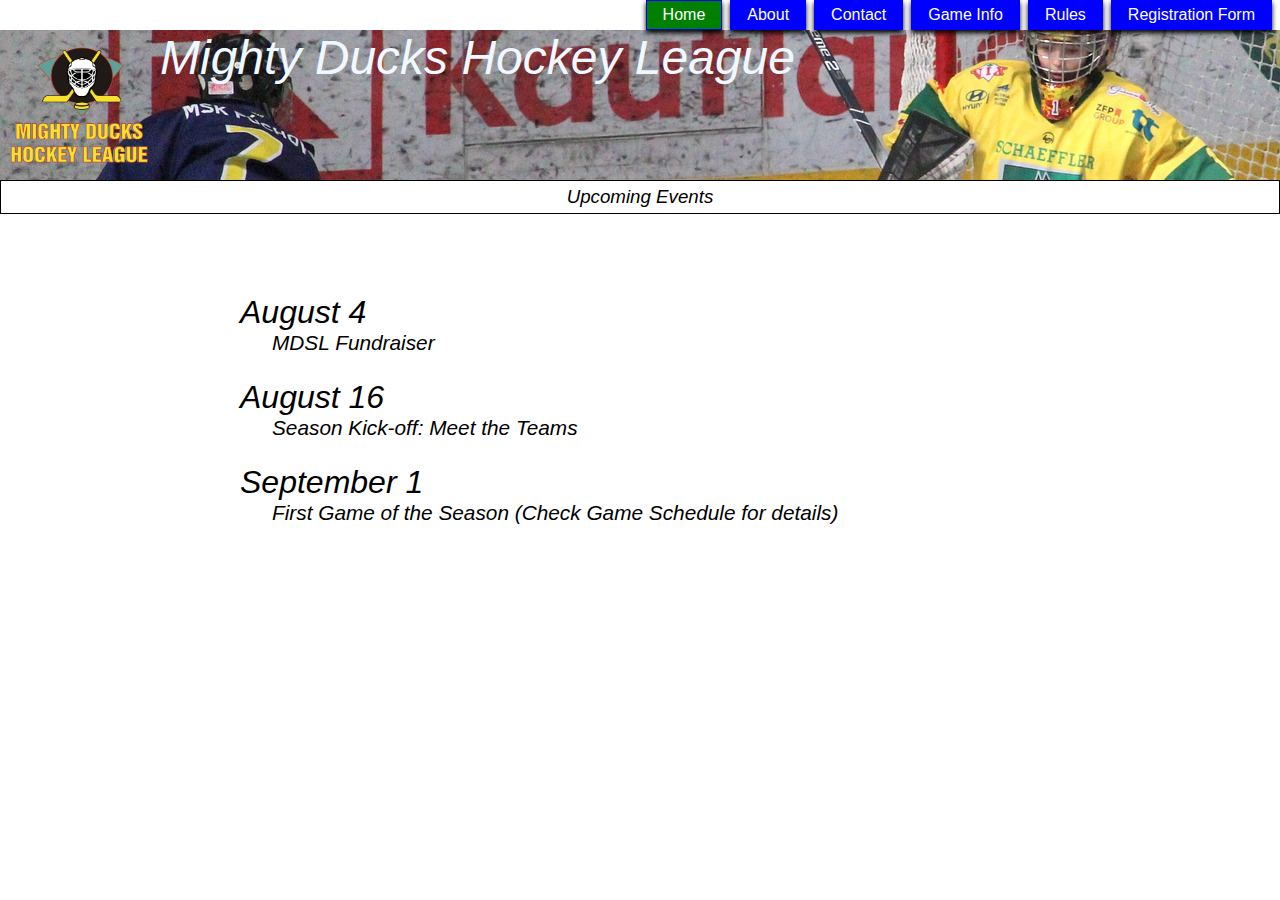
<file: index.html>
<!DOCTYPE html>
<html lang="es">

<head>
    <meta charset="UTF-8">
    <meta name="viewport" content="width=device-width, initial-scale=1.0">
    <link rel="icon" href="./imagenes/Logo-Mighty-ducks-01.ico" type="image/x-icon">
    <link rel="shortcut icon" href="./imagenes/Logo-Mighty-ducks-01.ico" type="image/x-icon">
    <!-- <link rel="stylesheet" href="./CSS/styles.css"> -->
    <link rel="stylesheet" href="./CSS/styles2.css">
    <title>Home</title>
</head>

<!--Para poder ver el style.css hay que comentar el link de styles2 y descomentar la etiqueta (img class="banner")-->

<!-- Se que el diseño 2 que es el que use para la task 3 el logo no va en el banner pero en 
las paginas game_info y rules si no lo ponia sobre el banner debia achicar mucho las tipografias
y no me gustaba como quedaba por lo tanto decidi que en las 5 paginas y para hacer una simetria 
en la task 3 el logo quedara en ese lugar-->

<body>
    <nav class="navbar">
        <a href="#" class="active">Home</a>
        <a href="about.html">About</a>
        <a href="contact.html">Contact</a>
        <a href="game_info.html">Game Info</a>
        <a href="rules.html">Rules</a>
        <a href="registration.html">Registration Form</a>
    </nav>
    <header>
        <img src="./imagenes/LogoMightyducks-01.png" alt="logo Mighty Ducks" class="logo">
        <!-- <img src="./imagenes/design1_image1.jpg" class="banner" alt="hockey"> -->
        <h1 class="titulo">Mighty Ducks Hockey League</h1>
    </header>

    
        <section>
            <h3 class="upcoming">Upcoming Events</h3>
            <dl class="fechas">
                <dt><b>August 4</b></dt>
                <dd>MDSL Fundraiser</dd>
                <dt><b>August 16</b></dt>
                <dd>Season Kick-off: Meet the Teams</dd>
                <dt><b>September 1</b></dt>
                <dd>First Game of the Season (Check Game Schedule for details)</dd>
            </dl>
        </section>
   
</body>

</html>
</file>
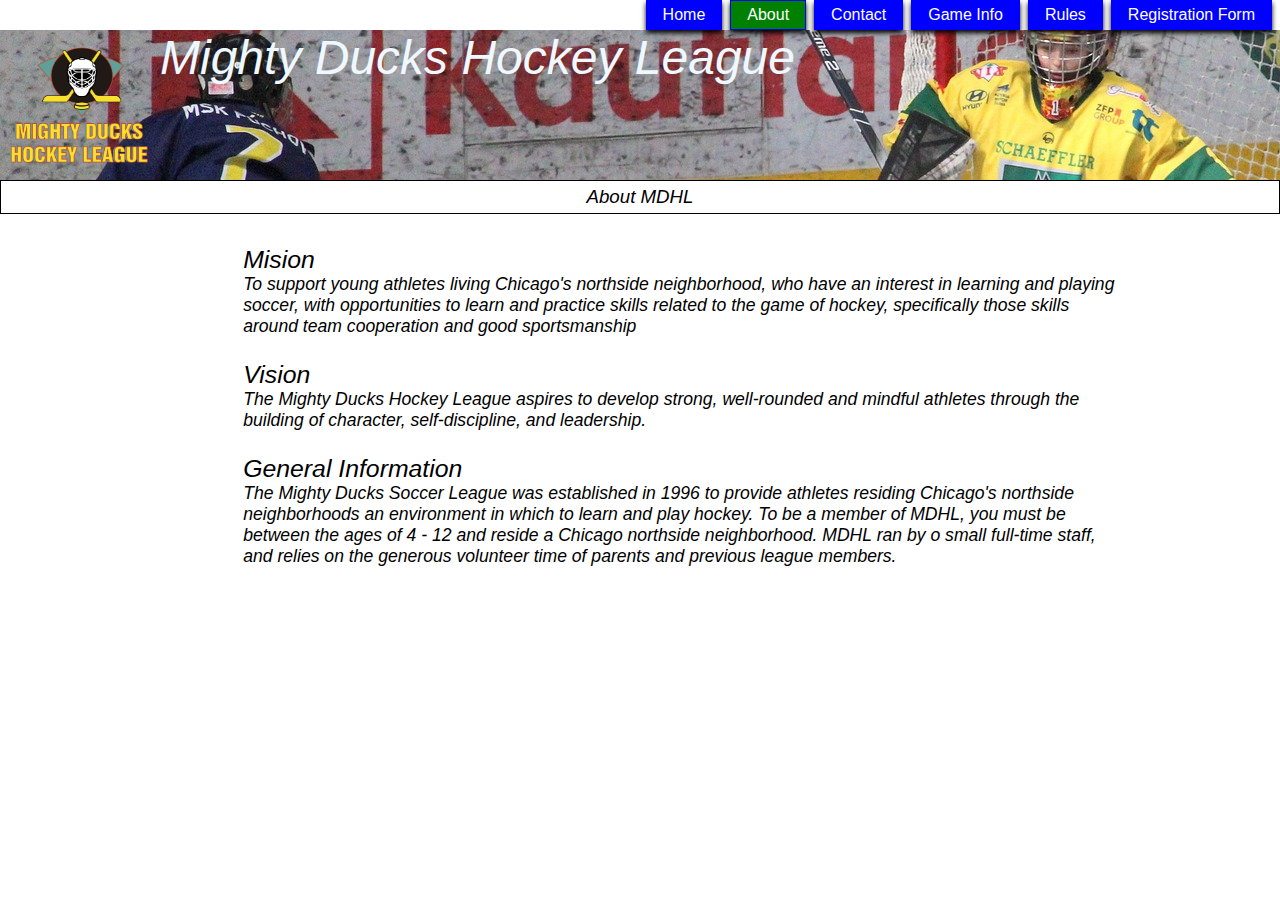
<file: about.html>
<!DOCTYPE html>
<html lang="es">

<head>
    <meta charset="UTF-8">
    <meta name="viewport" content="width=device-width, initial-scale=1.0">
    <link rel="icon" href="./imagenes/Logo-Mighty-ducks-01.ico" type="image/x-icon">
    <link rel="shortcut icon" href="./imagenes/Logo-Mighty-ducks-01.ico" type="image/x-icon">
    <!-- <link rel="stylesheet" href="./CSS/styles.css"> -->
    <link rel="stylesheet" href="./CSS/styles2.css">
    <title>About</title>
</head>

<!--Para poder ver el style.css hay que comentar el link de styles2 y descomentar la etiqueta (img class="banner")-->

<!-- Se que el diseño 2 que es el que use para la task 3 el logo no va en el banner pero en 
las paginas game_info y rules si no lo ponia sobre el banner debia achicar mucho las tipografias
y no me gustaba como quedaba por lo tanto decidi que en las 5 paginas y para hacer una simetria 
en la task 3 el logo quedara en ese lugar-->

<body>
    <nav class="navbar">
        <a href="index.html">Home</a>
        <a href="#" class="active">About</a>
        <a href="contact.html">Contact</a>
        <a href="game_info.html">Game Info</a>
        <a href="rules.html">Rules</a>
        <a href="registration.html">Registration Form</a>
    </nav>
    <header>
        <img src="./imagenes/LogoMightyducks-01.png" alt="logo Mighty Ducks" class="logo">
        <!-- <img src="./imagenes/design1_image1.jpg" class="banner" alt="banner hockey"> -->
        <h1 class="titulo">Mighty Ducks Hockey League</h1>

    </header>

    <section class="informacion">

        <h3 class="about">About MDHL</h3>
        <ul>
            <li><b>Mision</b>
                <p class="texto">To support young athletes living Chicago's northside neighborhood, who have an
                    interest in
                    learning and playing soccer, with opportunities to learn and practice skills related to the game of
                    hockey, specifically those skills around team cooperation and good sportsmanship</p>
            </li>

            <li><b>Vision</b>
                <p class="texto">The Mighty Ducks Hockey League aspires to develop strong, well-rounded and mindful
                    athletes
                    through the building of character, self-discipline, and leadership.</p>
            </li>

            <li><b>General Information</b>
                <p class="texto">The Mighty Ducks Soccer League was established in 1996 to provide athletes residing
                    Chicago's northside neighborhoods an environment in which to learn and play hockey. To be a
                    member of MDHL, you must be between the ages of 4 - 12 and reside a Chicago northside
                    neighborhood. MDHL ran by o small full-time staff, and relies on the generous volunteer time of
                    parents and previous league members.</p>
            </li>
        </ul>
    </section>

</body>

</html>
</file>
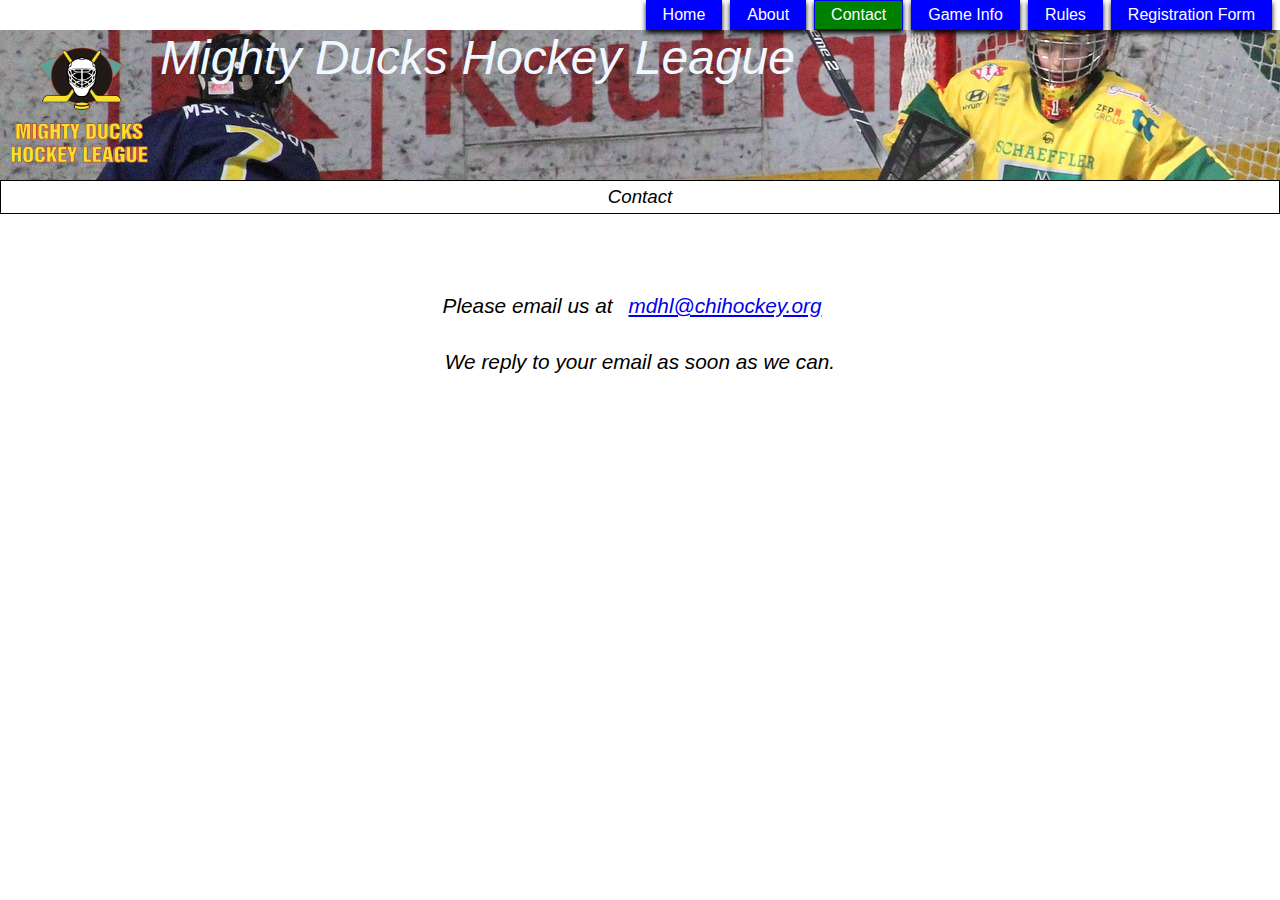
<file: contact.html>
<!DOCTYPE html>
<html lang="es">

<head>
    <meta charset="UTF-8">
    <meta name="viewport" content="width=device-width, initial-scale=1.0">
    <link rel="icon" href="./imagenes/Logo-Mighty-ducks-01.ico" type="image/x-icon">
    <link rel="shortcut icon" href="./imagenes/Logo-Mighty-ducks-01.ico" type="image/x-icon">
    <!-- <link rel="stylesheet" href="./CSS/styles.css"> -->
    <link rel="stylesheet" href="./CSS/styles2.css">
    <title>Contact</title>
</head>

<!--Para poder ver el style.css hay que comentar el link de styles2 y descomentar la etiqueta (img class="banner")-->

<!-- Se que el diseño 2 que es el que use para la task 3 el logo no va en el banner pero en 
las paginas game_info y rules si no lo ponia sobre el banner debia achicar mucho las tipografias
y no me gustaba como quedaba por lo tanto decidi que en las 5 paginas y para hacer una simetria 
en la task 3 el logo quedara en ese lugar-->

<body>
    <nav class="navbar">
        <a href="index.html">Home</a>
        <a href="about.html">About</a>
        <a href="#" class="active">Contact</a>
        <a href="game_info.html">Game Info</a>
        <a href="rules.html">Rules</a>
        <a href="registration.html">Registration Form</a>
    </nav>
    <header>
        <img src="./imagenes/LogoMightyducks-01.png" alt="logo Mighty Ducks" class="logo">
        <!-- <img src="./imagenes/design1_image1.jpg" class="banner" alt="hockey"> -->
        <h1 class="titulo">Mighty Ducks Hockey League</h1>
    </header>


    <main>
        <h3 class="contacto">Contact</h3>
        <div class="infocontacto">
            <p>Please email us at<a href="mailto:mdhl@chihockey.org">mdhl@chihockey.org</a></p>
            <p>We reply to your email as soon as we can.</p>
        </div>
    </main>
</body>

</html>
</file>
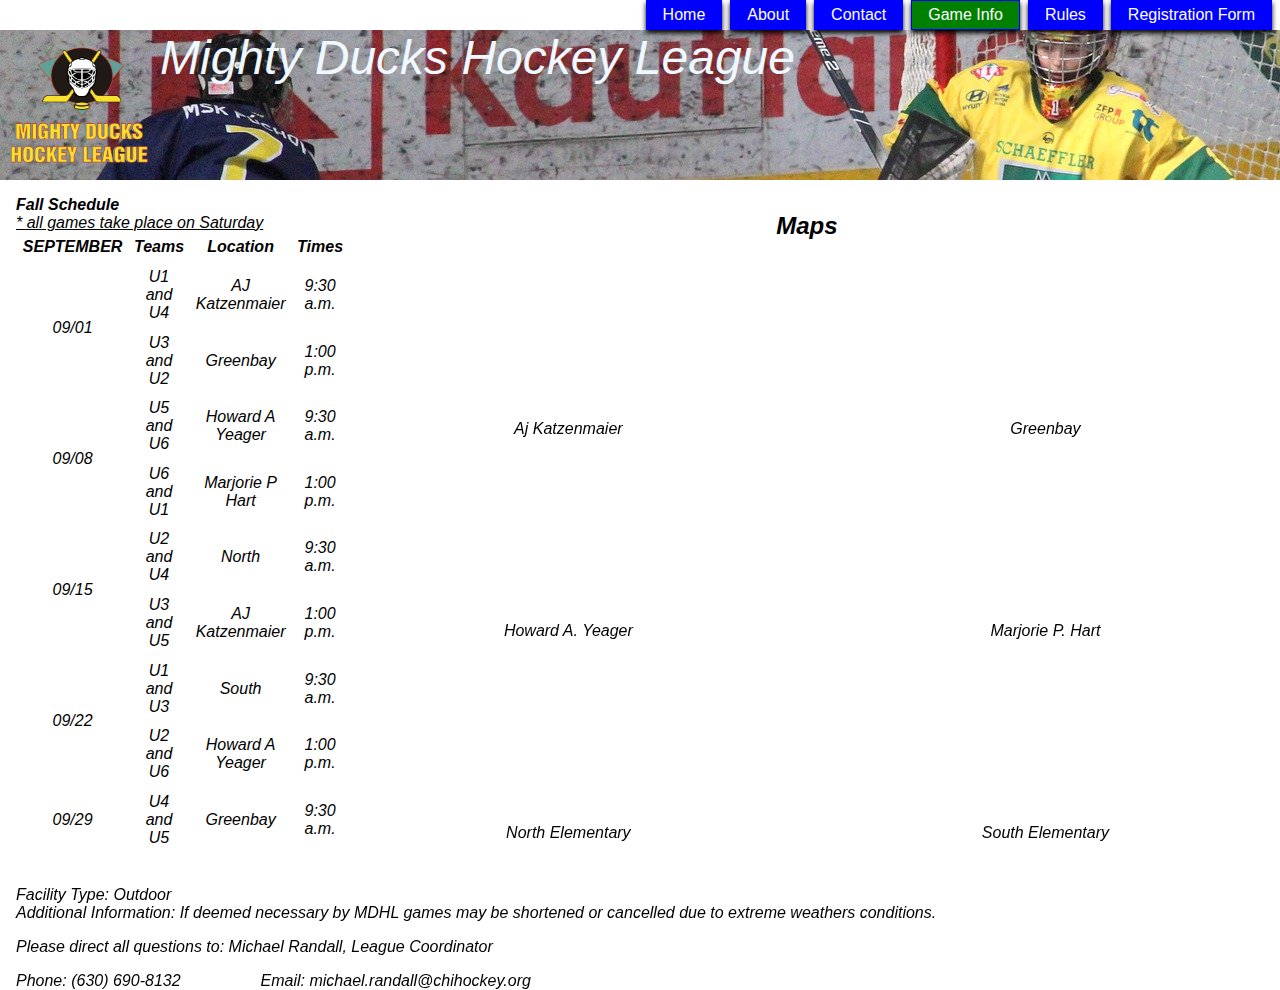
<file: game_info.html>
<!DOCTYPE html>
<html lang="en">

<head>
    <meta charset="UTF-8">
    <meta name="viewport" content="width=device-width, initial-scale=1.0">
    <link rel="icon" href="./imagenes/Logo-Mighty-ducks-01.ico" type="image/x-icon">
    <link rel="shortcut icon" href="./imagenes/Logo-Mighty-ducks-01.ico" type="image/x-icon">
    <link rel="stylesheet" href="./CSS/styles-gameInfo.css">
    <title>Game Information</title>
</head>

<body>
    <nav class="navbar">
        <a href="index.html">Home</a>
        <a href="about.html">About</a>
        <a href="contact.html">Contact</a>
        <a href="#" class="active">Game Info</a>
        <a href="rules.html">Rules</a>
        <a href="registration.html">Registration Form</a>
    </nav>

    <header>
        <img src="./imagenes/LogoMightyducks-01.png" alt="logo Mighty Ducks" class="logo">
        <h1 class="titulo">Mighty Ducks Hockey League</h1>
    </header>
   
    <main>
    <section class="titulo-tabla">
        <h4>Fall Schedule</h4>

        <span>* all games take place on Saturday</span>
    
        <table>
            <thead>
                <tr>
                    <th>SEPTEMBER</th>
                    <th>Teams</th>
                    <th>Location</th>
                    <th>Times</th>
                </tr>
            </thead>
            <tbody>
                <tr>
                    <td rowspan="2">09/01</td>
                    <td>U1 and U4</td>
                    <td>AJ Katzenmaier</td>
                    <td>9:30 a.m.</td>
                </tr>
                <tr>
                    <td>U3 and U2</td>
                    <td>Greenbay</td>
                    <td>1:00 p.m.</td>
                </tr>
                <tr>
                    <td rowspan="2">09/08</td>
                    <td>U5 and U6</td>
                    <td>Howard A Yeager</td>
                    <td>9:30 a.m.</td>
                </tr>
                <tr>
                    <td>U6 and U1</td>
                    <td>Marjorie P Hart</td>
                    <td>1:00 p.m.</td>
                </tr>
                <tr>
                    <td rowspan="2">09/15</td>
                    <td>U2 and U4</td>
                    <td>North</td>
                    <td>9:30 a.m.</td>
                </tr>
                <tr>
                    <td>U3 and U5</td>
                    <td>AJ Katzenmaier</td>
                    <td>1:00 p.m.</td>
                </tr>
                <tr>
                    <td rowspan="2">09/22</td>
                    <td>U1 and U3</td>
                    <td>South</td>
                    <td>9:30 a.m.</td>
                </tr>
                <tr>
                    <td>U2 and U6</td>
                    <td>Howard A Yeager</td>
                    <td>1:00 p.m.</td>
                </tr>
                <tr>
                    <td>09/29</td>
                    <td>U4 and U5</td>
                    <td>Greenbay</td>
                    <td>9:30 a.m.</td>
                </tr>
            </tbody>
        </table>
    </section>

    <section class="maps">
        <h3 class="titulo-mapas">Maps</h3>
        <div class="mapas-contenedor">
        <figure class="mapa">
            <iframe src="https://www.google.com/maps/embed?pb=!1m18!1m12!1m3!1d2969.6570185195424!2d-87.63164432491429!3d41.90023276402962!2m3!1f0!2f0!3f0!3m2!1i1024!2i768!4f13.1!3m3!1m2!1s0x880fd34e07f69da7%3A0x15e198c063fc787c!2sAJ%20Katzenmaier%20Elementary!5e0!3m2!1ses-419!2sar!4v1691880230983!5m2!1ses-419!2sar" width="200" height="200" style="border:0;" allowfullscreen="" loading="lazy" referrerpolicy="no-referrer-when-downgrade"></iframe>
            <figcaption>Aj Katzenmaier</figcaption>
        </figure>
        <figure class="mapa">
            <iframe src="https://www.google.com/maps/embed?pb=!1m18!1m12!1m3!1d2950.0103763329003!2d-87.87145662488848!3d42.3209774375713!2m3!1f0!2f0!3f0!3m2!1i1024!2i768!4f13.1!3m3!1m2!1s0x880f933bce5af881%3A0x740a7a7d548adce1!2sGreen%20Bay%20School%20(Pre-K)!5e0!3m2!1ses-419!2sar!4v1691880697756!5m2!1ses-419!2sar" width="200" height="200" style="border:0;" allowfullscreen="" loading="lazy" referrerpolicy="no-referrer-when-downgrade"></iframe>
            <figcaption>Greenbay</figcaption>
        </figure>
        <figure class="mapa">
            <iframe src="https://www.google.com/maps/embed?pb=!1m18!1m12!1m3!1d2950.269877048386!2d-87.85645602488881!3d42.31544223792079!2m3!1f0!2f0!3f0!3m2!1i1024!2i768!4f13.1!3m3!1m2!1s0x880feccac26b07c5%3A0x8b51fa5d6efe771a!2sHoward%20A.%20Yeager%20School%20(PREK-K)!5e0!3m2!1ses-419!2sar!4v1691880747761!5m2!1ses-419!2sar" width="200" height="200" style="border:0;" allowfullscreen="" loading="lazy" referrerpolicy="no-referrer-when-downgrade"></iframe>
            <figcaption>Howard A. Yeager</figcaption>
        </figure>
        <figure class="mapa">
            <iframe src="https://www.google.com/maps/embed?pb=!1m18!1m12!1m3!1d2968.2896540149154!2d-87.64854762491252!3d41.92962686218801!2m3!1f0!2f0!3f0!3m2!1i1024!2i768!4f13.1!3m3!1m2!1s0x880fd30f2637f9d7%3A0xdbff5d5dfcfcfa35!2sMarjorie%20P%20Hart%20Elementary!5e0!3m2!1ses-419!2sar!4v1691880789128!5m2!1ses-419!2sar" width="200" height="200" style="border:0;" allowfullscreen="" loading="lazy" referrerpolicy="no-referrer-when-downgrade"></iframe>
            <figcaption>Marjorie P. Hart</figcaption>
        </figure>
        <figure class="mapa">
            <iframe src="https://www.google.com/maps/embed?pb=!1m18!1m12!1m3!1d2969.335366340958!2d-87.65073632336666!3d41.90714880004503!2m3!1f0!2f0!3f0!3m2!1i1024!2i768!4f13.1!3m3!1m2!1s0x880fd33af14860a5%3A0x5736e62f19086c62!2sNorth%20Elementary!5e0!3m2!1ses-419!2sar!4v1691880937967!5m2!1ses-419!2sar" width="200" height="200" style="border:0;" allowfullscreen="" loading="lazy" referrerpolicy="no-referrer-when-downgrade"></iframe>
            <figcaption>North Elementary</figcaption>
        </figure>
        <figure class="mapa">
            <iframe src="https://www.google.com/maps/embed?pb=!1m18!1m12!1m3!1d2950.193523350104!2d-87.85716792488874!3d42.31707093781796!2m3!1f0!2f0!3f0!3m2!1i1024!2i768!4f13.1!3m3!1m2!1s0x880feccac2135a21%3A0x8ce88e90b96bbec1!2sSouth%20Elementary%20School%20(K-5)!5e0!3m2!1ses-419!2sar!4v1691880989238!5m2!1ses-419!2sar" width="200" height="200" style="border:0;" allowfullscreen="" loading="lazy" referrerpolicy="no-referrer-when-downgrade"></iframe>
            <figcaption>South Elementary</figcaption>
        </figure>
    </div>
    </section>
</main>
    <div class="notas">
        <p><b>Facility Type:</b> Outdoor</p>

        <p><b>Additional Information:</b> If deemed necessary by MDHL games may be
            shortened or cancelled due to extreme weathers conditions.</p>
    </div>

    <div class="responsable">
        <p><b>Please direct all questions to:</b> Michael Randall, League Coordinator</p>
    </div>

    <div class="phone-email">
        <p><b>Phone:</b> (630) 690-8132</p>

        <p><b>Email:</b> michael.randall@chihockey.org</p>
    </div>

    
</body>

</html>
</file>
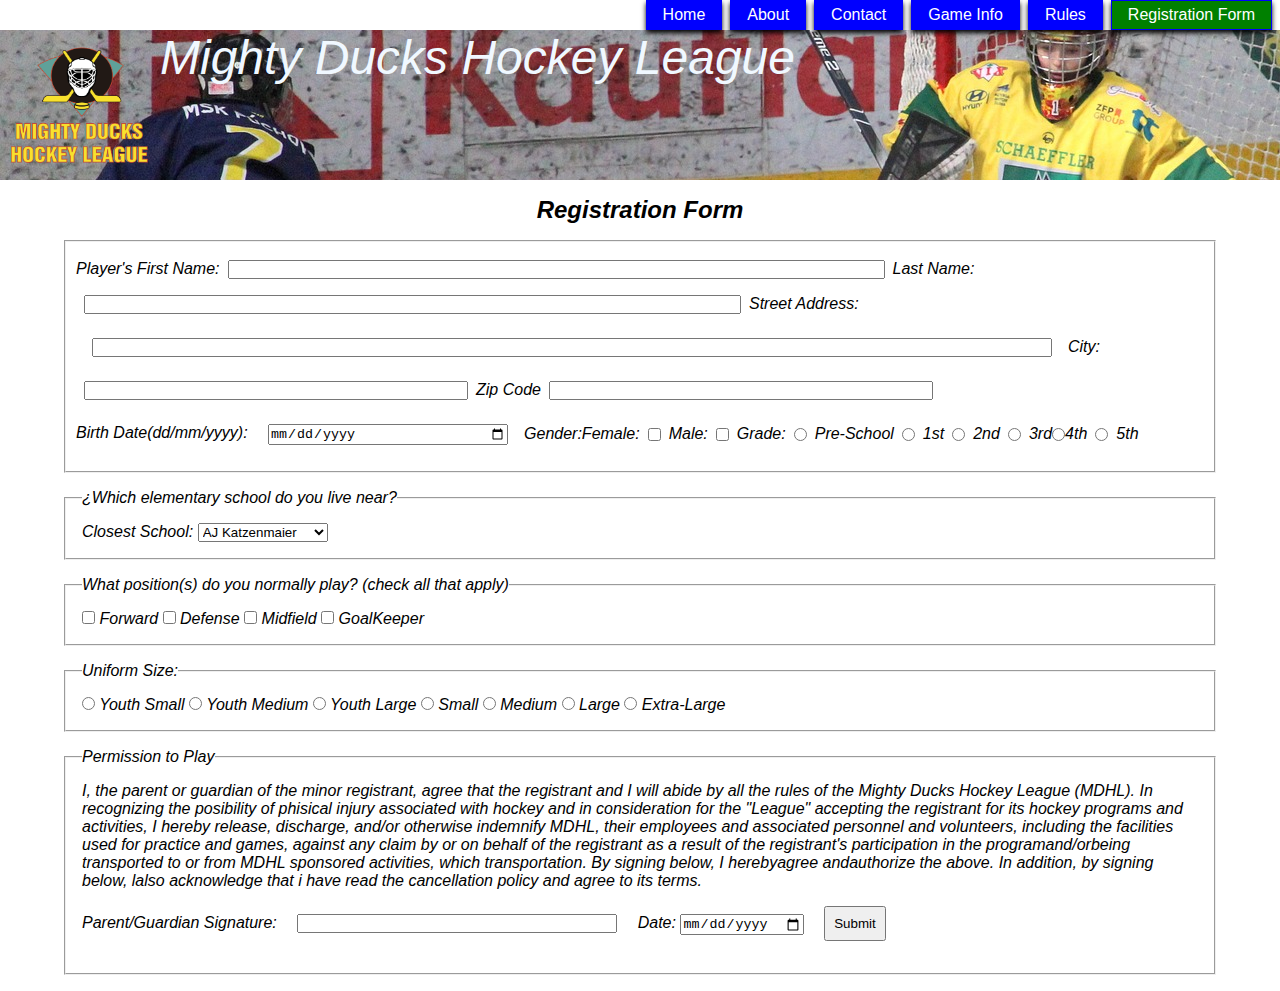
<file: registration.html>
<!DOCTYPE html>
<html lang="en">

<head>
    <meta charset="UTF-8">
    <meta name="viewport" content="width=device-width, initial-scale=1.0">
    <link rel="icon" href="./imagenes/Logo-Mighty-ducks-01.ico" type="image/x-icon">
    <link rel="shortcut icon" href="./imagenes/Logo-Mighty-ducks-01.ico" type="image/x-icon">
    <link rel="stylesheet" href="./CSS/styles-registration.css">
    <title>Document</title>
</head>

<!-- Se que el diseño 2 que es el que use para la task 3 el logo no va en el banner pero en 
las paginas game_info y rules si no lo ponia sobre el banner debia achicar mucho las tipografias
y no me gustaba como quedaba por lo tanto decidi que en las 5 paginas y para hacer una simetria 
en la task 3 el logo quedara en ese lugar-->

<body>
    <nav class="navbar">
        <a href="index.html">Home</a>
        <a href="about.html">About</a>
        <a href="contact.html">Contact</a>
        <a href="game_info.html">Game Info</a>
        <a href="rules.html">Rules</a>
        <a href="#" class="active">Registration Form</a>
    </nav>
    <header>
        <img src="./imagenes/LogoMightyducks-01.png" alt="logo Mighty Ducks" class="logo">
        <!-- <img src="./imagenes/design1_image1.jpg" class="banner" alt="hockey"> -->
        <h1 class="titulo">Mighty Ducks Hockey League</h1>
    </header>

    <!-- completar el action del form -->

    <main>
        <h2>Registration Form</h2>
        <form action="./show_data.html" method="get">
            <fieldset class="personales">
                
                    <label for="first-name">Player's First Name:</label>
                    <input type="text" name="first-name" id="first-name">

                    <label for="last-name">Last Name:</label>
                    <input type="text" name="last-name" id="last-name">
                
                    <label for="address">Street Address:</label>
                    <input type="text" name="address" id="address">

                    <label for="city">City:</label>
                    <input type="text" name="city" id="city">

                    <label for="zip-code">Zip Code</label>
                    <input type="number" name="zip-code" id="zip-code">
                    <div>
                    <label for="birth-date">Birth Date(dd/mm/yyyy):</label>
                    <input type="date" name="birth-date" id="birth-date">
                    </div>

                    <div>Gender: </div>
                    <label for="female">Female:</label>
                    <input type="checkbox" name="female" id="female" value="female">
                    <label for="male">Male:</label>
                    <input type="checkbox" name="male" id="male" value="male">
               
                    
                    <div>Grade: </div>
                    <input type="radio" name="grade" id="pre-school">
                    <label for="pre-school">Pre-School</label>
                    <input type="radio" name="grade" id="first">
                    <label for="first">1st</label>
                    <input type="radio" name="grade" id="second">
                    <label for="second">2nd</label>
                    <input type="radio" name="grade" id="third">
                    <label for="third">3rd</label>
                    <input type="radio" name="grade" id="fourth">
                    <label for="fourth">4th</label>
                    <input type="radio" name="grade" id="fifth">
                    <label for="fifth">5th</label>
             
            </fieldset>

            <fieldset>
                <legend>¿Which elementary school do you live near?</legend>


                <label for="closest-school">Closest School:</label>
                <select name="schools" id="closest-school">
                    <option value="AJ Katzenmaier">AJ Katzenmaier</option>
                    <option value="Greenbay">Greenbay</option>
                    <option value="Howard A. Yeager">Howard A. Yeager</option>
                    <option value="Marjorie P. Hart">Marjorie P. Hart</option>
                    <option value="North Elementary">North Elementary</option>
                    <option value="South Elementary">South Elementary</option>
                </select>
            </fieldset>

            <fieldset class="position">
                <legend>What position(s) do you normally play? (check all that apply)</legend>

                <input type="checkbox" name="forward" id="forward" value="forward">
                <label for="forward">Forward</label>

                <input type="checkbox" name="defense" id="defense" value="defense">
                <label for="defense">Defense</label>

                <input type="checkbox" name="midfield" id="midfield" value="midfield">
                <label for="midfield">Midfield</label>

                <input type="checkbox" name="goalKeeper" id="goalKeeper" value="goalkeeper">
                <label for="goalKeeper">GoalKeeper</label>
            </fieldset>

            <fieldset>
                <legend>Uniform Size:</legend>

                <input type="radio" name="size" id="youth-small" value="youth-small">
                <label for="youth-small">Youth Small</label>

                <input type="radio" name="size" id="youth-medium" value="youth-medium">
                <label for="youth-medium">Youth Medium</label>

                <input type="radio" name="size" id="youth-large" value="youth-large">
                <label for="youth-large">Youth Large</label>

                <input type="radio" name="size" id="small" value="small">
                <label for="small">Small</label>

                <input type="radio" name="size" id="medium" value="medium">
                <label for="medium">Medium</label>

                <input type="radio" name="size" id="large" value="large">
                <label for="large">Large</label>

                <input type="radio" name="size" id="extra-large" value="extra-large">
                <label for="extra-large">Extra-Large</label>
            </fieldset>

            <fieldset>
                <legend>Permission to Play</legend>
                <p>I, the parent or guardian of the minor registrant, agree that the registrant and I will
                    abide by all the rules of the Mighty Ducks Hockey League (MDHL). In recognizing the
                    posibility of phisical injury associated with hockey and in consideration for the "League"
                    accepting the registrant for its hockey programs and activities, I hereby release, discharge,
                    and/or otherwise indemnify MDHL, their employees and associated personnel and volunteers,
                    including the facilities used for practice and games, against any claim by or on behalf
                    of the registrant as a result of the registrant's participation in the programand/orbeing
                    transported to or from MDHL sponsored activities, which transportation.
                    By signing below, I herebyagree andauthorize the above. In addition, by signing below, lalso
                    acknowledge that i have read the cancellation policy and agree to its terms.
                </p>

                <label for="signature">Parent/Guardian Signature:</label>
                <input type="text" name="signature" id="signature" required>

                <label for="date">Date:</label>
                <input type="date" name="date" id="date">

                <input type="submit" class="submit">
            </fieldset>
        </form>
    </main>

</body>

</html>
</file>
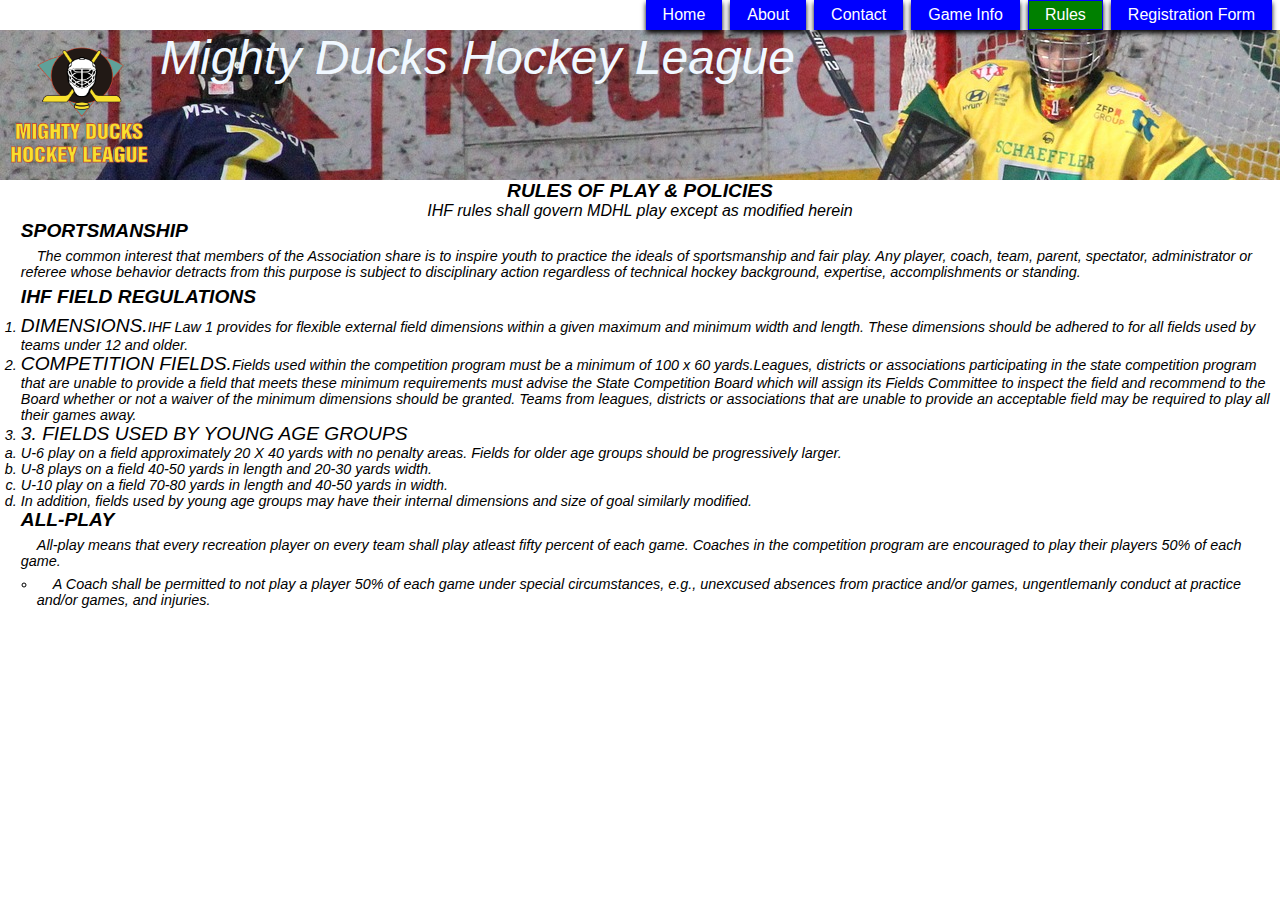
<file: rules.html>
<!DOCTYPE html>
<html lang="en">

<head>
    <meta charset="UTF-8">
    <meta name="viewport" content="width=device-width, initial-scale=1.0">
    <link rel="icon" href="./imagenes/Logo-Mighty-ducks-01.ico" type="image/x-icon">
    <link rel="shortcut icon" href="./imagenes/Logo-Mighty-ducks-01.ico" type="image/x-icon">
    <link rel="stylesheet" href="./CSS/styles-rules.css">
    <title>Rules of Play & Policies</title>
</head>

<body>
    
        <nav class="navbar">
            <a href="index.html">Home</a>
            <a href="about.html">About</a>
            <a href="contact.html">Contact</a>
            <a href="game_info.html">Game Info</a>
            <a href="#" class="active">Rules</a>
            <a href="registration.html">Registration Form</a>
        </nav>

    <header>
        <img src="./imagenes/LogoMightyducks-01.png" alt="logo Mighty Ducks" class="logo">
        <h1 class="titulo">Mighty Ducks Hockey League</h1>
    </header>
    <div class="segundo-titulo">
        <h3>RULES OF PLAY & POLICIES</h3>
        <p>IHF rules shall govern MDHL play except as modified herein</p>
    </div>
    
    <main>
        <dl>
            <dt>SPORTSMANSHIP</dt>
            <dd>The common interest that members of the Association share is to inspire
                youth to practice the ideals of sportsmanship and fair play. Any player, coach,
                team, parent, spectator, administrator or referee whose behavior detracts from
                this purpose is subject to disciplinary action regardless of technical hockey
                background, expertise, accomplishments or standing.</dd>

            <dt>IHF FIELD REGULATIONS</dt>
            <ol>
                <li><b>DIMENSIONS.</b>IHF Law 1 provides for flexible external field dimensions within
                    a given maximum and minimum width and length. These dimensions should be
                    adhered to for all fields used by teams under 12 and older.</li>
                <li><b>COMPETITION FIELDS.</b>Fields used within the competition program must be
                    a minimum of 100 x 60 yards.Leagues, districts or associations participating in
                    the state competition program that are unable to provide a field that meets these
                    minimum requirements must advise the State Competition Board which will
                    assign its Fields Committee to inspect the field and recommend to the Board
                    whether or not a waiver of the minimum dimensions should be granted. Teams
                    from leagues, districts or associations that are unable to provide an acceptable
                    field may be required to play all their games away.</li>
                <li><b>3. FIELDS USED BY YOUNG AGE GROUPS</b></li>
                <ol type="a">
                    <li>U-6 play on a field approximately 20 X 40 yards with no penalty areas. Fields
                        for older age groups should be progressively larger.</li>
                    <li>U-8 plays on a field 40-50 yards in length and 20-30 yards width.</li>
                    <li>U-10 play on a field 70-80 yards in length and 40-50 yards in width.</li>
                    <li>In addition, fields used by young age groups may have their internal
                        dimensions and size of goal similarly modified.</li>
                </ol>
                <dt>ALL-PLAY</dt>
                <dd>All-play means that every recreation player on every team shall play atleast
                    fifty percent of each game. Coaches in the competition program are encouraged
                    to play their players 50% of each game.</dd>
                <ul>
                    <li>A Coach shall be permitted to not play a player 50% of each game
                        under special circumstances, e.g., unexcused absences from practice
                        and/or games, ungentlemanly conduct at practice and/or games, and
                        injuries.</li>
                </ul>
            </ol>
        </dl>
    </main>
</body>

</html>
</file>
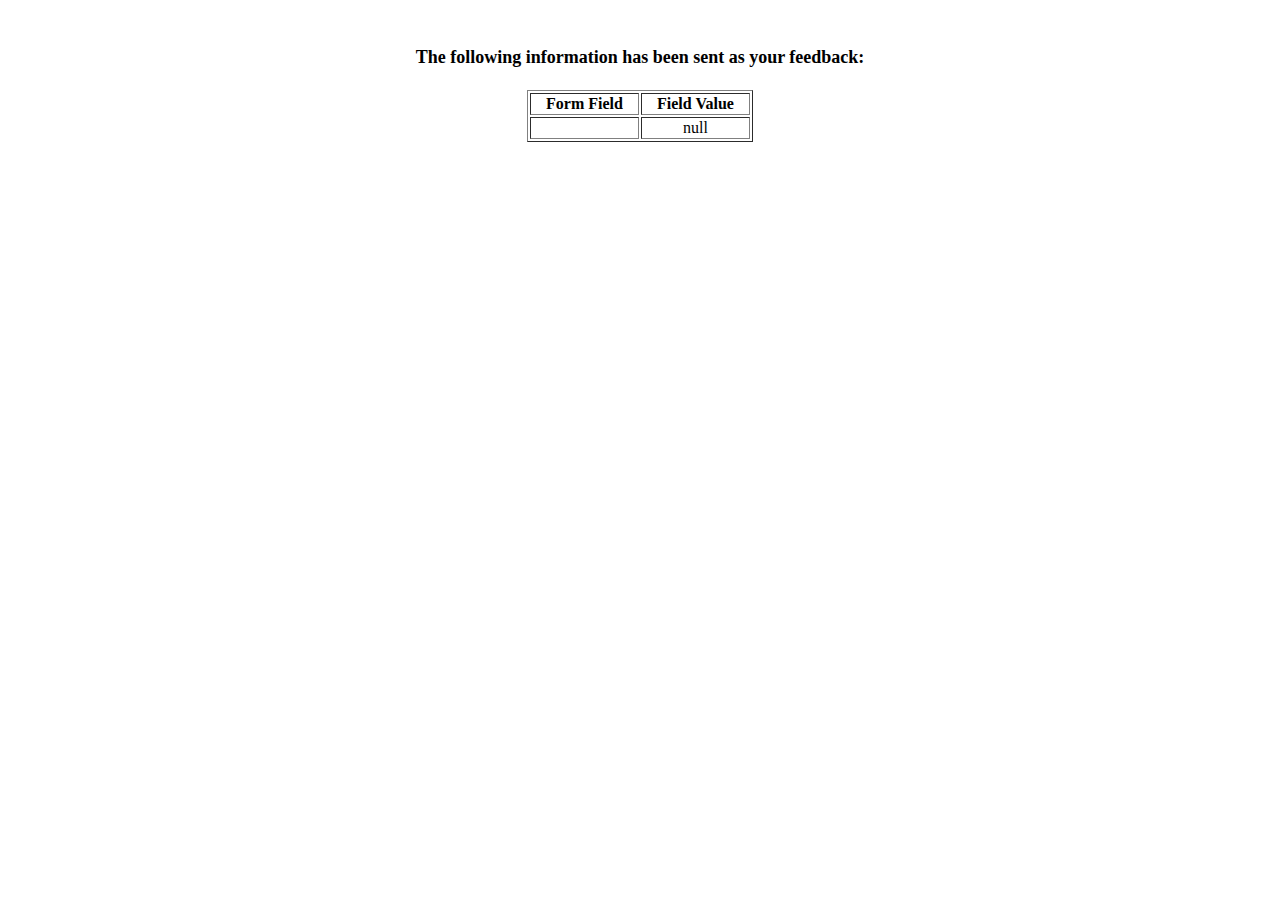
<file: show_data.html>
<html>
<head>
<title>Feedback Sent</title>
</head>
<body>
<p align=center>&nbsp;</p>
<h1 align=center><font size="+1">The following information has been sent as your
  feedback:</font></h1>

<table border="1" align=center width="226">
  <tr>
    <th align="center">Form Field</th>
    <th align="center">Field Value</th>
  </tr>

<script language="javascript">
var args = location.search.substr(1).split('&');
for (var i = 0; i < args.length; ++i) {
  var parts = args[i].split('=');
  if (parts != null) {
    var field = parts[0];
    var value = parts[1];
    if (value == null) {
      value = "null"
    }
    else {
      value = '"' + unescape(value.replace(/\+/g, ' ')) + '"';
    }

    document.writeln('<tr><td align="center">' + field + '</td>');
    document.writeln('<td align="center">' + value + '</td></tr>');
  }
}
</script>

<noscript>
<tr><td>
<p>You need to turn on Javascript in your browser.</p>

<p>In Microsoft Internet Explorer 4 or greater:</p>
<ul>
<li>From the "Tools" menu (in IE 4, it's the "View" menu), select "Internet Options".</li>
<li>Click on the "Security" tab.</li>
<li>Click on the "Custom Level" button. (In IE 4, select "Custom"
and then click on "Settings...".)</li>
<li>Under "Active scripting" make sure "Enable" is selected.</li>
</ul>

<p>In Netscape version 4 or greater:</p>
<ul>
<li>From the <b>Edit</b> menu, select <b>Preferences</b>.</li>
<li>In the <b>Category</b> list on the left, click on the word "Advanced".</li>
<li>In the panel on the right, make sure "Enable JavaScript" is checked.</li>
<li>Click the <b>OK</b> button.</li>
</ul>

</td></tr>
</noscript>

</table>
</body>
</html>
</file>
<file: CSS/styles.css>
*{
    margin: 0;
    padding: 0;
    box-sizing: border-box;
}

body{
    overflow: hidden;
}

/* pagina home*/
.logo{
    width: 150px;
    position: relative;
    left: 60rem;
    top: 10rem;
    z-index: 1;
}

.banner{
    width: 95vw;
    height: 200px;
    object-fit: cover;
    object-position: 0 -120px;
    position: relative;
    bottom: 10rem;
    left: 1.5rem;
}

.titulo{
    font-size: 3.5rem;
    font-weight: lighter;
    font-family: 'Trebuchet MS', 'Lucida Sans Unicode', 'Lucida Grande', 'Lucida Sans', Arial, sans-serif;
    position: absolute;
    left: 2rem;
    top: 1rem;
}

.navbar{
    position: relative;
    left: 8rem;
    bottom: 5rem;
}

.navbar>a{
    display: block;
    margin: 0 3em 4em 3em;
}

.upcoming{
    border: 1px solid black;
    color: white;
    width: 95vw;
    background-color: black;
    font-family: 'Trebuchet MS', 'Lucida Sans Unicode', 'Lucida Grande', 'Lucida Sans', Arial, sans-serif;
    text-align: center;
    font-weight: lighter;
    position: relative;
    bottom: 25.6rem;
    padding: 5px;
    left: 1.5rem;
}

.fechas{
    font-family: 'Trebuchet MS', 'Lucida Sans Unicode', 'Lucida Grande', 'Lucida Sans', Arial, sans-serif;
    font-style: oblique;
    position: relative;
    left: 25rem;
    bottom: 22rem;
}

.fechas>dd{
    margin-bottom: 2rem;
    margin-left: 1.5rem;
}

/*pagina about*/

.about{
    border: 1px solid black;
    color: white;
    width: 95vw;
    background-color: black;
    font-family: 'Trebuchet MS', 'Lucida Sans Unicode', 'Lucida Grande', 'Lucida Sans', Arial, sans-serif;
    text-align: center;
    font-weight: lighter;
    position: relative;
    bottom: 25.6rem;
    padding: 5px;
    left: 1.5rem;
}

.informacion{
    font-family: 'Trebuchet MS', 'Lucida Sans Unicode', 'Lucida Grande', 'Lucida Sans', Arial, sans-serif;
    font-style: oblique;
    position: relative;
    left: 22rem;
    bottom: 25rem;
    max-width: 35rem;
}
.informacion h4{
    font-size: 1rem;
}

.informacion>p{
    margin-bottom: 2rem;
    font-size: 0.9rem;
}

.texto{
    text-align: justify;
}


/*Pagina Contact*/

.contacto{
    border: 1px solid black;
    color: white;
    width: 95vw;
    background-color: black;
    font-family: 'Trebuchet MS', 'Lucida Sans Unicode', 'Lucida Grande', 'Lucida Sans', Arial, sans-serif;
    text-align: center;
    font-weight: lighter;
    position: relative;
    bottom: 25.6rem;
    padding: 5px;
    left: 1.5rem;
}

.infocontacto{
    font-family: 'Trebuchet MS', 'Lucida Sans Unicode', 'Lucida Grande', 'Lucida Sans', Arial, sans-serif;
    font-style: oblique;
    position: relative;
    left: 22rem;
    bottom: 20rem;
}

.infocontacto>p{
    margin-bottom: 2rem;
}

p>a{
    margin: 1rem;
}
</file>
<file: CSS/styles2.css>
/*ponemos en cero los parametros de la pagina*/
*{
    margin: 0;
    padding: 0;
    box-sizing: border-box;
}

/*pagina index*/

body{
    font-family: 'Trebuchet MS', 'Lucida Sans Unicode', 'Lucida Grande', 'Lucida Sans', Arial, sans-serif;
    font-weight: lighter;
    font-style: oblique;
    /* overflow: hidden; */
}

.logo{
    width: 10rem;
}

header{
    display: flex;
    background-image: url("../imagenes/design1_image2.jpg");
    min-width: 95vw;
    height: 150px;
    background-position: 0 -190px;
}

.titulo{
    color: aliceblue;
    font-size: 3rem;
    font-weight: lighter;
}

.navbar{
    display: flex;
    justify-content: end;
    align-items: flex-start;
}

.navbar>a{
    text-decoration: none;
    border: 1px solid blue;
    background-color: blue;
    color: white;
    margin-right: 0.5rem;
    padding: 0.3rem 1rem 0.3rem 1rem;
    box-shadow: 0px 3px 5px 0 black;
    font-style: normal;
}

.active{
    background-color: green!important;
}

/* .navbar>a:hover{
    background-color: forestgreen;
} */


.upcoming{
    border: 1px solid black;
    color: black;
    min-width: 95vw;
    background-color: white;
    font-family: 'Trebuchet MS', 'Lucida Sans Unicode', 'Lucida Grande', 'Lucida Sans', Arial, sans-serif;
    text-align: center;
    font-weight: lighter;
    padding: 5px;
}

.fechas{
    font-family: 'Trebuchet MS', 'Lucida Sans Unicode', 'Lucida Grande', 'Lucida Sans', Arial, sans-serif;
    font-style: oblique;
    display: flex;
    margin-left: 15rem;
    margin-top: 5rem;
    flex-direction: column;
}

dt>b{
    font-size: 2rem;
}

.fechas>dd{
    margin-bottom: 1.5rem;
    margin-left: 2rem;
    font-size: 1.3rem;
} 


/*pagina About*/

.informacion.about{
    display: flex;
    justify-content: center;
    align-items: center;
}

.about{
    border: 1px solid black;
    color: black;
    min-width: 95vw;
    background-color: white;
    font-family: 'Trebuchet MS', 'Lucida Sans Unicode', 'Lucida Grande', 'Lucida Sans', Arial, sans-serif;
    text-align: center;
    font-weight: lighter;
    padding: 5px;
}

.informacion{
    font-family: 'Trebuchet MS', 'Lucida Sans Unicode', 'Lucida Grande', 'Lucida Sans', Arial, sans-serif;
    font-style: oblique;
    flex-direction: column;
}

ul{
    margin-top: 2rem;
    margin-left: 15.2rem;
    max-width: 55rem;
}

li{
    list-style: none;
    font-size: 1.10rem;
    margin-bottom: 1.5rem;
}
li>b{
    font-size: 1.55rem;
}


/*pagina contacto*/

.contacto{
    border: 1px solid black;
    color: rgb(0, 0, 0);
    width: 100vw;
    background-color: rgb(255, 255, 255);
    font-family: 'Trebuchet MS', 'Lucida Sans Unicode', 'Lucida Grande', 'Lucida Sans', Arial, sans-serif;
    text-align: center;
    font-weight: lighter;
    padding: 5px;
}

.infocontacto{
    font-family: 'Trebuchet MS', 'Lucida Sans Unicode', 'Lucida Grande', 'Lucida Sans', Arial, sans-serif;
    font-style: oblique;
    display: flex;
    justify-content: center;
    flex-direction: column;
    align-items: center;
    margin-top: 5rem;
}

.infocontacto>p{
    margin-bottom: 2rem;
    font-size: 1.3rem;
}

p>a{
    margin: 1rem;
}


/* estilos media query */

/* home */

@media only screen and (max-width: 768px) {
    
    dt>b{
        font-size: 1rem;
    }
    
    .fechas>dd{
        font-size: 0.8rem;
    } 
}

/* about */

@media only screen and (max-width: 768px){
    ul{
        margin-top: 1rem;
        margin-left: 10rem;
        max-width: 30rem;
    }
    
    li{
        font-size: 0.7rem;
    }
    li>b{
        font-size: 1rem;
    }
}
</file>
<file: CSS/styles-gameInfo.css>
*{
    margin: 0;
    padding: 0;
    box-sizing: border-box;
}

/*estilos logo, header y navbar de task 2 de styles2.css 
(diseño 2)*/
body{
    font-family: 'Trebuchet MS', 'Lucida Sans Unicode', 'Lucida Grande', 'Lucida Sans', Arial, sans-serif;
    font-weight: lighter;
    font-style: oblique;
    overflow-x: none;
}

.logo{
    width: 10rem;
}

header{
    display: flex;
    background-image: url("../imagenes/design1_image2.jpg");
    min-width: 95vw;
    height: 150px;
    background-position: 0 -190px;
}

.titulo{
    color: aliceblue;
    font-size: 3rem;
    font-weight: lighter;
    
}

.navbar{
    display: flex;
    justify-content: end;
    align-items: flex-start;
    
}

.navbar>a{
    text-decoration: none;
    border: 1px solid blue;
    background-color: blue;
    color: white;
    margin-right: 0.5rem;
    padding: 0.3rem 1rem 0.3rem 1rem;
    box-shadow: 0px 3px 5px 0 black;
    font-style: normal;
}

.active{
    background-color: green!important;
}

/*Hasta aca estilos logo, header y navbar de task 2*/

/* estilos para mapas */


.mapas-contenedor{
    display: flex;
    flex-wrap: wrap;
    justify-content: space-between;
}

.titulo-mapas{
    display: flex;
    align-items: center;
    justify-content: center;
    margin: 1rem;
    font-size: 1.5rem;
}

.mapa{
    width: calc(50% - 20px);
    margin-bottom: 20px;
    box-sizing: border-box;
    text-align: center;
}

.mapa iframe{
    width: 50%;
    height: auto;
    border: 0;
}

.mapa figcaption{
    margin-top: 10px;
}

/* hasta aca estilos mapas */

/* estilos de la tabla */


.titulo-tabla{
    display: flex;
    flex-direction: column;
}

h4{
    font-style: oblique;
    font-weight: bold;
}

section>span{
    text-decoration: underline;
    font-style: oblique;
}

main{
    display: flex;
    margin: 1rem;
    margin-bottom: 1.5rem;
}

th,td{
    text-align: center;
    padding: 0.3rem ;
}

/* hasta aca estilos de la tabla */

.responsable{
    display: flex;
    margin: 1rem;
}

.phone-email,
.responsable{
    display: flex;
    gap: 5rem;
}
 
.notas, .responsable, .phone-email{
 margin-left: 1rem;
}
</file>
<file: CSS/styles-registration.css>
/*ponemos en cero los parametros de la pagina*/
*{
    margin: 0;
    padding: 0;
    box-sizing: border-box;
}

/*pagina index*/

body{
    font-family: 'Trebuchet MS', 'Lucida Sans Unicode', 'Lucida Grande', 'Lucida Sans', Arial, sans-serif;
    font-weight: lighter;
    font-style: oblique;
}

.logo{
    width: 10rem;
}

header{
    display: flex;
    background-image: url("../imagenes/design1_image2.jpg");
    min-width: 100vw;
    height: 150px;
    background-position: 0 -190px;
}

.titulo{
    color: aliceblue;
    font-size: 3rem;
    font-weight: lighter;
}

.navbar{
    display: flex;
    justify-content: end;
    align-items: flex-start;
}

.navbar>a{
    text-decoration: none;
    border: 1px solid blue;
    background-color: blue;
    color: white;
    margin-right: 0.5rem;
    padding: 0.3rem 1rem 0.3rem 1rem;
    box-shadow: 0px 3px 5px 0 black;
    font-style: normal;
}

.active{
    background-color: green!important;
}

/* hasta aca la configuracion general de las paginas */
main{
    display: flex;
    flex-direction: column;
    align-items: center;
}

h2{
    display: flex;
    align-items: center;
    justify-content: center;
    padding: 1rem;
}
form{
    display: flex;
    flex-direction: column;
    width: 90%;
    justify-content: center;
    align-content: center;
}

.personales{
    padding: 10px;
    display: flex;
    flex-flow: wrap;
    align-items: center;
}

#first-name{
    width: 73vh;
    margin: 0.5rem;
}

#last-name{
    width: 73vh;
    margin: 0.5rem;
}

#address{
    width: 75vw;
    margin: 1rem;
}

#city, #zip-code{
    width: 30vw;
    margin: 0.5rem;
}

#birth-date{
    width: 15rem;
    margin: 1rem;
}

#female, #male{
    margin: 0.5rem;
}

#grade, #pre-school, #first, #second, #third, #fouth, #fifth{
    margin: 0.5rem;
}

#select-school{
    width: 10rem;
    height: 1.5rem;
}

fieldset{
    padding: 1rem;
    margin-bottom: 1rem;
} 

#signature{
    width: 20rem;
    margin: 1rem;
}

.submit{
    margin: 1rem;
    padding: 0.5rem;
}


@media only screen and (max-width: 768px){
    #first-name{
        width: 25vw;
    }
    #last-name{
        width: 25vw;
    }
    #address{
        width: 65.7vw;
    }
    #birth-date{
        width: 10rem;
    }
    #signature{
        width: 25rem;
    }
}
</file>
<file: CSS/styles-rules.css>
*{
    margin: 0;
    padding: 0;
    box-sizing: border-box;
}

/*estilos logo, header y navbar de task 2 de styles2.css 
(diseño 2)*/
body{
    font-family: 'Trebuchet MS', 'Lucida Sans Unicode', 'Lucida Grande', 'Lucida Sans', Arial, sans-serif;
    font-weight: lighter;
    font-style: oblique;
    overflow-x: none;
}

.logo{
    width: 10rem;
}

header{
    display: flex;
    background-image: url("../imagenes/design1_image2.jpg");
    min-width: 95vw;
    height: 150px;
    background-position: 0 -190px;
}

.titulo{
    color: aliceblue;
    font-size: 3rem;
    font-weight: lighter;
}

.navbar{
    display: flex;
    justify-content: end;
    align-items: flex-start;
}

.navbar>a{
    text-decoration: none;
    border: 1px solid blue;
    background-color: blue;
    color: white;
    margin-right: 0.5rem;
    padding: 0.3rem 1rem 0.3rem 1rem;
    box-shadow: 0px 3px 5px 0 black;
    font-style: normal;
}

.active{
    background-color: green!important;
}

/*Hasta aca estilos logo, header y navbar de task 2*/


.segundo-titulo{
    display: flex;
    justify-content: center;
    align-items: center;
    flex-direction: column;
}

h3{
    font-size: 1.2rem;
}

main{
    margin-left: 1.3rem;
}

dt{
    font-weight: bold;
    font-size: 1.2rem;
    margin-bottom: 0.4rem;
}

b{
    font-size: 1.2rem;
}

dd,li{
    font-size: 0.90rem;
}

dd{
   text-indent: 1rem;
   margin-bottom: 0.4rem; 
}
ul>li{
    margin-left: 1rem;
    text-indent: 1rem;
}


@media only screen and (max-width: 768px){
    h3{
        font-size: 1rem;
    }
    p{
        font-size: 0.8rem;
    }
    dt{
        font-size: 0.9rem ;
    }
    dd{
        font-size: 0.8rem;
    }
    b{
        font-size:  0.9rem;;
    }
    li{
        font-size: 0.8rem;
    }
}
</file>
